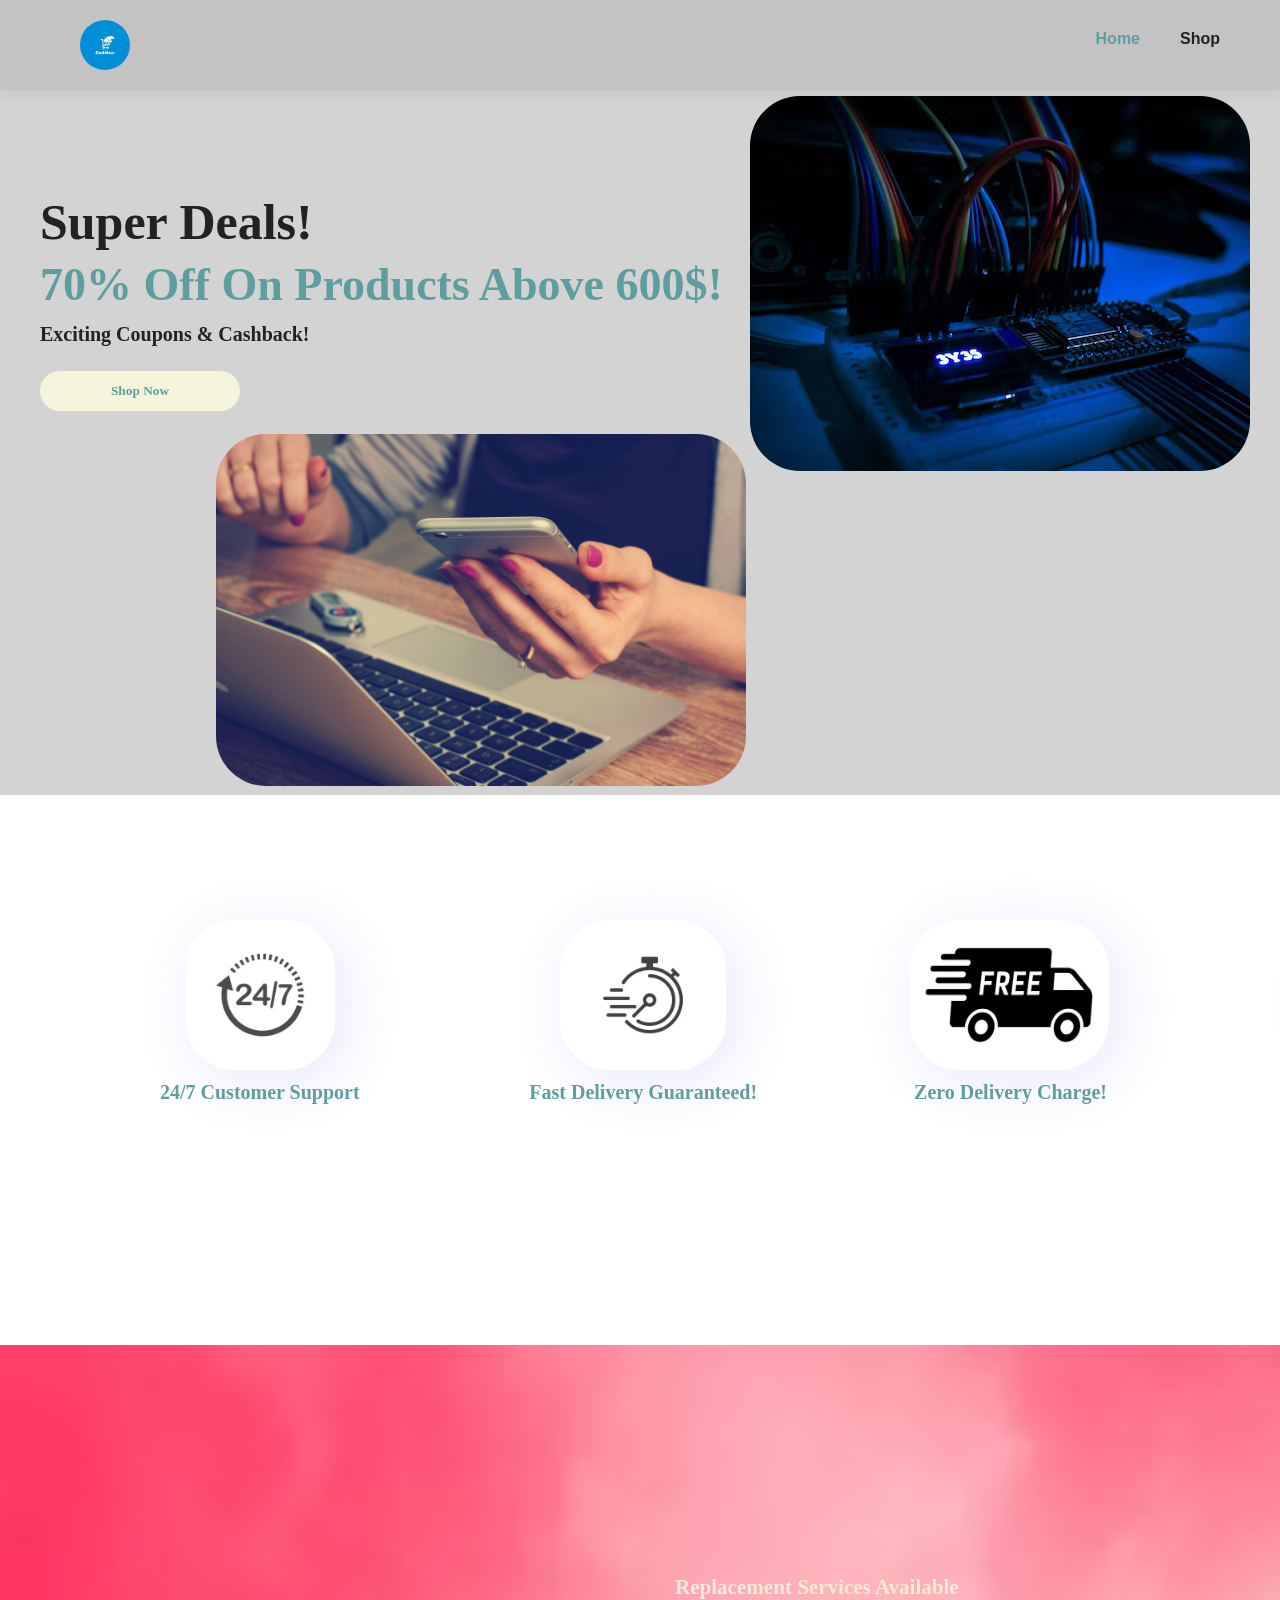
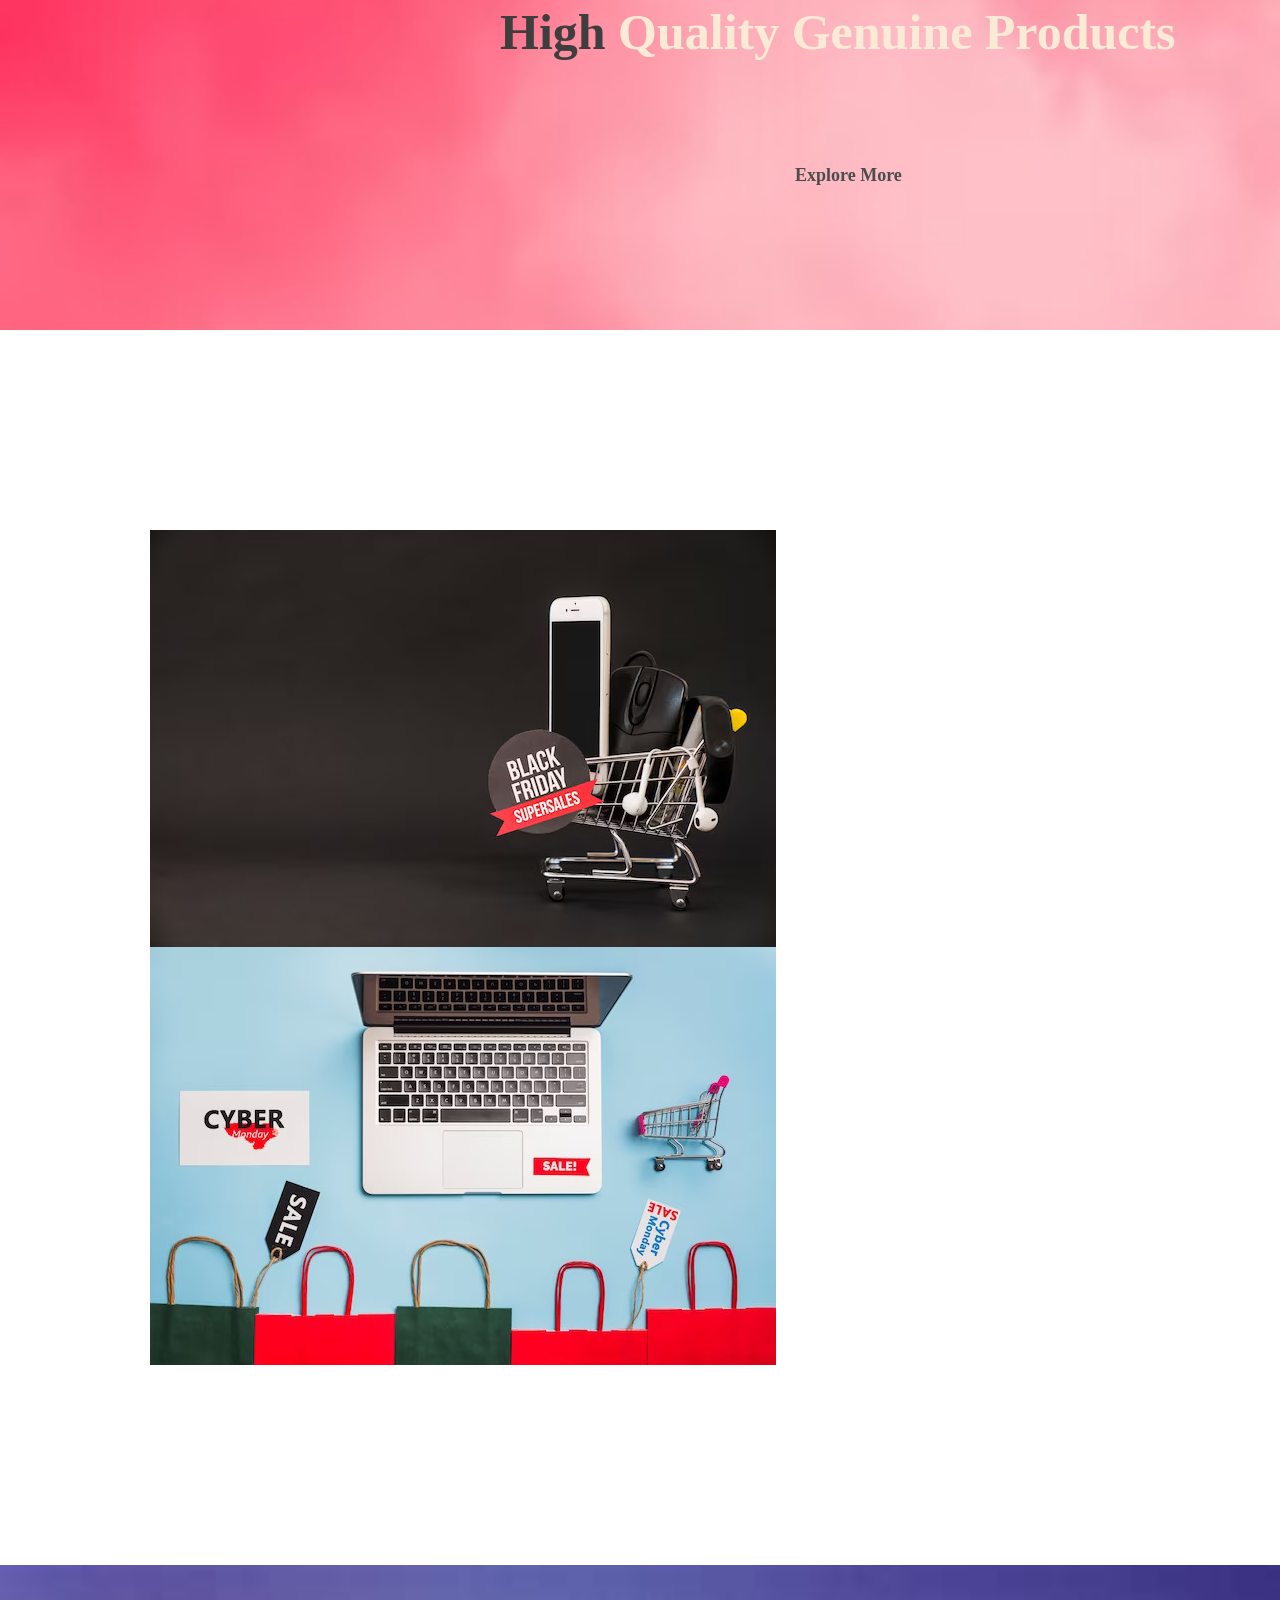
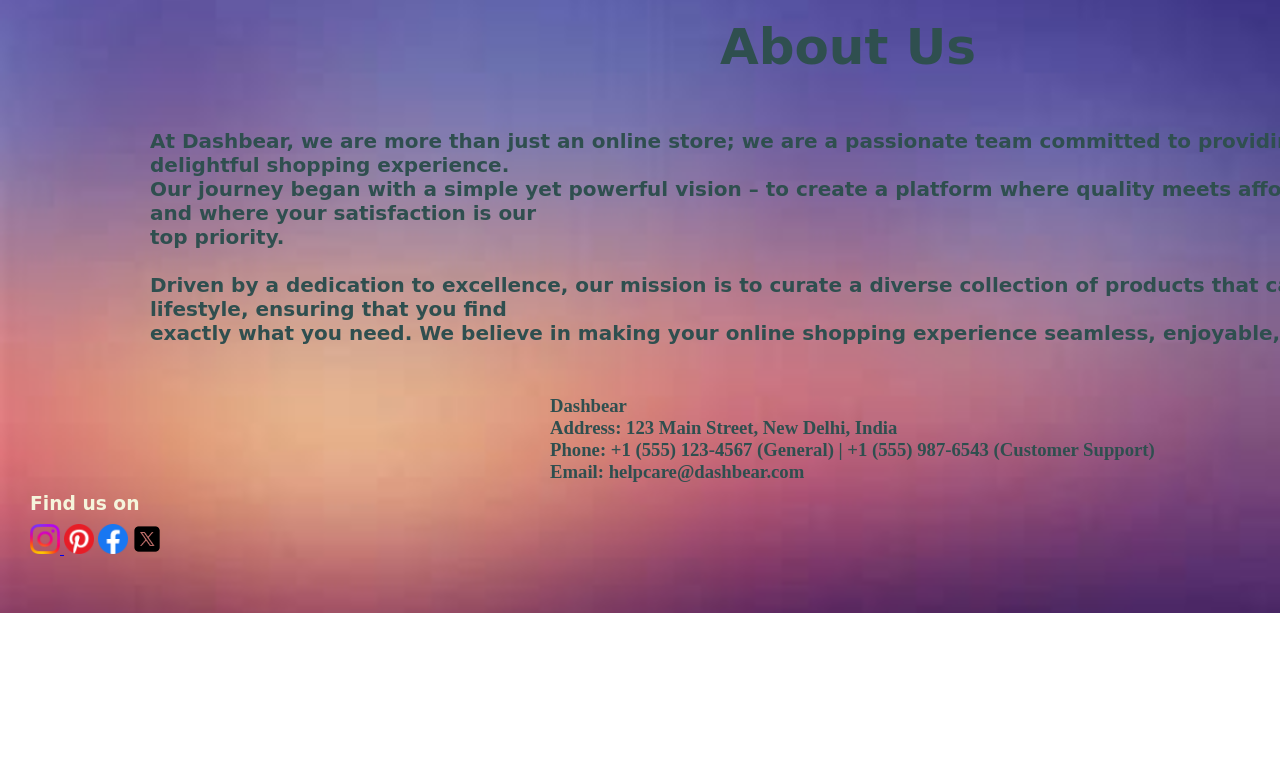
<file: interview.html>
<html>
<head>
    <title>Dashbear</title>
    <link rel = "stylesheet" href = "stylish.css">
    

</head>
<body>
    <div class = "header">
        <img src = "logo.jpg" class = "logo">
    

        <nav>
            <ul id="navbar">
                <li><a class = "active" href = "interview.html">Home</a></li>
                <li><a href = "index.html">Shop</a></li>
                 
            </ul>

        </nav>
    </div>  

    <div class = "main"> 
        <h1>Super Deals!</h1>
        <h2>70% Off On Products Above 600$!</h2>
        <h4>Exciting Coupons & Cashback!</h4>
        <a href = "index.html">       
            <button class = "shopnow">Shop Now</button></a>
        
    </div>

    <div class = "model">
        <img src = "lapphone.jpg" class = "modelimage" alt="Please reload the site">
        <img src = "board.jpg" class = "modelimage2" alt="Please reload the site">
    </div>
    
    <section id = "feature">
        <div class = "fe-box">  
            <img src = "247.webp" class = "fulltime" alt = "">
            <h4 class = "caption1">24/7 Customer Support</h4>
            <img src = "fast deliveru.webp" class = "fast" alt = "">
            <h4 class = "caption2">Fast Delivery Guaranteed!</h4>
            <img src = "free shipping.webp" class = "free" alt = "">
            <h4 class = "caption3">Zero Delivery Charge!</h4>
            <img src = "savemoney.webp" class = "savemoney" alt = "">
            <h4 class = "caption4">Always Budget Friendly!</h4>

        </div>
        
    </section>

    <section class = "FP">
        <div class = "prod1">
            <div class = "fp1"></div>
            <div class = "subprod1"></div>
            <h4 class = "fp1text"></h4>
            <h4 class ="price1"></h4>
            <div class = "img1"></div>
            <div class = " carts cart1"></div> 
        </div>
        
        <div class = "prod2">
            <div class = "fp2"></div>
           <div class = "subprod2">
            <h4 class = "fp2text"></h4>
            <h4 class ="price2"></h4>
            <div class = "img2"></div>
            <div class = "carts cart2"></div> 
           </div>  

        </div>

       
                
        <div class = "banner">
            <div class="subbanner">
                <div class = "bannerheader">
                        <h3 class = "bannerh3">Replacement Services Available</h3>
                        <h1 class = "bannerh1"><span>High</span> Quality Genuine Products</h1>
                </div>
                <a href = "inter.html">
                    <button class=" bannerbutton">Explore More</button></a>
            </div>
            
        </div>
        <div>
            <img src = "black-friday-concept-with-space-left_23-2147695918.jpg" class = "black">
            <img src = "cybermondaysales.jpg" class = "cyber">

        </div>



    </section>

    <div class = "abts">
        <h1 class = "headerabts">About Us</h1>
        <h3 class = "paraabts">At Dashbear, we are more than just an online store; we are a passionate team committed to providing you with a delightful shopping experience.<br> Our journey began with a simple yet powerful vision – to create a platform where quality meets affordability, and where your satisfaction is our<br> top priority.<br> <br>Driven by a dedication to excellence, our mission is to curate a diverse collection of products that cater to your lifestyle, ensuring that you find<br>exactly what you need. We believe in making your online shopping experience seamless, enjoyable, and secure.</h3>
        <div class = "eq">
        <h3 class = "finals">Dashbear</h3>
        <h3 class = "finals1">Address: 123 Main Street, New Delhi, India</h3>
        <h3 class = "finals2">Phone: +1 (555) 123-4567 (General) | +1 (555) 987-6543 (Customer Support)</h3>
        <h3 class = "finals3">Email: helpcare@dashbear.com</h3>
        
    <div class = "nextbar">
        <h3 class = "Social">Find us on</h3>
        <div class ="media">
        <a href = "https://www.instagram.com/nscc_vitcc/"> 
            <img src = "insta.png" class="media1"> </a>
        <img src = "pinterest.png" class="media2">
        <img src = "facebook.png" class="media3">
        <img src = "xtwitter.png" class="media4">
        </div>

        <h3 class = "App">Download Our App Dashbear</h3>
        <div class ="app">
        <img src = "playstore.png" class="app1">
        <img src = "appstore.png" class="app2">
        </div>

    </div>
    </div>
    
   
</body>
</html>





</body>
</html>
</file>
<file: stylish.css>
.logo{
    position: relative;
    height:50px;
    width:50px;
    border-radius: 50px;
}
* {
  margin: 0;
  padding: 0;
  box-sizing: border-box;
  font-family: "sans-serif";
  
}

html {
  scroll-behavior: smooth;
}


h1 {
  font-size: 50px;
  line-height: 64px;
  color: #222;
  padding-top: 100px;
}

h2 {
  font-size: 46px;
  line-height: 54px;
  color: cadetblue;
  padding-top: 4px;
}

h4 {
  font-size: 20px;
  color: #222;
  padding-top: 11px;
}

body {
    height:100%;
  width: 100%;
  margin:0;
  overflow-x: hidden;
  
}

.cart{
    position: relative;
    height:20px;
    width:20px;
}

.header{
    display:flex;
    align-items: center;
    justify-content: space-between;
    padding: 20px 80px;
    background-color: rgb(195, 195, 195);
    box-shadow: 0 5px 15px rgba(0, 0, 0, 0.06);
    top:0;
    left:0;
    position: sticky;
    z-index:999;
    
}
#navbar{
    position:absolute;
    top: 10px;
    right:40px;
    text-align:right;    
    align-items:end;
    justify-content:end;
    display: flex;
    z-index:1000;
    background-color: rgb(195, 195, 195);
    
}
#navbar li{
    list-style: none;
    padding:20px;
    position: relative;
    background-color: rgb(195, 195, 195);


}
#navbar li a{
    text-decoration: none;
    color:#222;
    font-size: 16px;
    font-weight: 600;
    font-family:'Segoe UI', Tahoma, Geneva, Verdana, sans-serif;
    background-color: rgb(195, 195, 195);
}
#navbar li a:hover{
    color: cadetblue;
}
#navbar li a.active{
    color: cadetblue;
}


.main{
    padding-left: 40px;
    font-family: 'Times New Roman', Times, serif;
    background-color: lightgray;
    max-width:100%;
    
}
.model{
    text-align: right;
    padding-top:30px;
    padding-right: 30px;
    background-color: lightgray;
    
}
.modelimage{
    position:relative;
    border-radius: 50px;
    width: 530px;
    top:-5px;
}
.modelimage2{
    position: relative;
    top:-320px;
    bottom:360px;
    border-radius: 50px;
}
.shopnow{
    background: 60px;
    background-color: beige;
    border:0;
    color:cadetblue;
    font-weight: 700;
    position: relative;
    height: 40px;
    width: 200px;
    top:25px;
    border-radius: 50px;
}
.shopnow:hover{
    cursor: pointer;

}

.fe-box {  
    display: flex;
    padding:25px 15px;
    padding-top: -10000000px;
    position:relative;
    height:200px;
    width: 200px;
    left:275px;
    top: 100px;

}
.fulltime{
    position:relative;
    right:105px;
    border-radius:50px;
    box-shadow: 10px 10px 54px 5px rgba(70, 62, 221, 0.1);
}
.fulltime:hover{
    box-shadow: 10px 10px 54px 5px rgba(70, 62, 221, 0.1);
    z-index:1;
}

.fast{
    position:relative;
    right:80px;
    border-radius:50px;
    box-shadow: 10px 10px 54px 5px rgba(70, 62, 221, 0.1);
}
.fast:hover{
    box-shadow: 10px 10px 54px 5px rgba(70, 62, 221, 0.1);
    z-index:1;
}
.free{
    position:relative;
    right: 125px;
    width:200px;
    border-radius:50px;
    box-shadow: 10px 10px 54px 5px rgba(70, 62, 221, 0.1);
}
.free:hover{
    z-index:1;
}
.savemoney{
    position:relative;
    right:110px;
    width:200px;
    border-radius:50px;
    box-shadow: 10px 10px 54px 5px rgba(70, 62, 221, 0.1);
}
.savemoney:hover{
    
    z-index:1;
}
.caption1{
    position:relative;
    top:150px;
    right:280px;
    font-family: 'Times New Roman', Times, serif;
    
    white-space: nowrap;
    color: cadetblue;
    height: 100px;
}
     

.caption2{
    position:relative;
    top:150px;
    right:277px;
    font-family: 'Times New Roman', Times, serif;
   
    white-space: nowrap;
    color: cadetblue;
    height: 100px;
    
}
.caption3{
    position:relative;
    top:150px;
    right:320px;
    font-family: 'Times New Roman', Times, serif;
    
    white-space: nowrap;
    color: cadetblue;
    height: 100px;
}
.caption4{
    position:relative;
    top:150px;
    right:320px;
    font-family: 'Times New Roman', Times, serif;
  
    white-space: nowrap;
    color: cadetblue;
    height: 100px;
}
.FP{
    position:relative;
    top:400px;
    left:650px;
}
.MDC{
    position:relative;
    left:60px;

}
.fp1{
    position: relative;
    height:420px;
    width:300px;
    
}
.prod1{
    position: relative;
    right:500px;
    top:40px;
    width:270px;
    height:580px;
}
.subprod1{
    
    width:320px;
    height:150px;

}

.fp1text{
    position: relative;
    bottom:150px;
}
.price1{
    position: relative;
    bottom:160px;
    color:cadetblue;
}
.carts.cart1{
    position: relative;
    height:20px;
    width:20px;
    bottom:225px;
    right:135px;
}

.img1{
    position: relative;
    bottom:200px;
    right:5px;
}
.prod2{
    position:relative;
    width:300px;
    height:570px;
    bottom:540px;
    right:-10px;
}

.fp2{
    position: relative;
    height:420px;
    width:300px;
}
.price2{
    position: relative;
    bottom:10px;
    color:cadetblue;
}
.img2{
    position: relative;
    bottom:45px;
    right:5px;
}
.carts.cart2{
    position: relative;
    height:20px;
    width:20px;
    bottom:70px;
    right:135px;
}
.subprod2{
    
    width:300px;
    height:150px;

}
.prod3{
    position: relative;
    bottom:1110px;
    left:500px;
    width:300px;
    height:570px;
}

.fp3{
    position: relative;
    height:420px;
    width:320px;
}
.carts.cart3{
    position: relative;
    height:20px;
    width:20px;
    bottom:70px;
    right:135px;
}
.img3{
    position: relative;
    bottom:45px;
    right:5px;
}
.price3{
    position: relative;
    bottom:10px;
    color:cadetblue;
}
.subprod3{
   
    width:320px;
    height:150px;
}
.prod4{
    position: relative;
    bottom:1000px;
    left:270px;
    width:300px;
    height:570px;
}

.fp4{
    position: relative;
    height:460px;
    width:320px;
}
.carts.cart4{
    position: relative;
    height:20px;
    width:20px;
    bottom:70px;
    right:135px;
    
}
.subprod4{
    
    width:320px;
    height:150px;
}
.price4{
    position: relative;
    bottom:10px;
    color:cadetblue;
}
.img4{
    position: relative;
    bottom:45px;
    right:5px;
}
.prod5{
    position: relative;
    bottom:1565px;
    left:-270px;
    width:300px;
    height:570px;
}

.fp5{
    position: relative;
    height:460px;
    width:320px;
}
.carts.cart5{
    position: relative;
    height:20px;
    width:20px;
    bottom:70px;
    right:135px;
}
.subprod5{
    
    width:320px;
    height:150px;
}
.price5{
    position: relative;
    bottom:10px;
    color:cadetblue;
}
.img5{
    position: relative;
    bottom:45px;
    right:5px;
    
}
.banner{
    position: relative;
    bottom:1200px;
    right:650px;
    width:140%;
    height:65vh;
    background-image: url(pinkwall.png);
    background-size: 120%;
    background-repeat: no-repeat;
}
.subbanner{
    position: relative;
    top:230px;
    left:700px;
}
.bannerbutton{
    position: relative;
    left:95px;
    top:1px;
    background-color: transparent;
    color:rgb(76, 76, 77);
    background-size: 50px ;
    font-size: 18px;
    font-weight:600;
   
    
    border-radius: 4px;
    cursor: pointer;
    border:none;
    outline:none;
    transition:0.2s;

}
.bannerheader{
    color:antiquewhite;
    font-size: large;
}
.bannerh1{
    color:antiquewhite;
    position: relative; 
    bottom:100px;
    right:200px;
}
.bannerh3{
    color:antiquewhite;
    position: relative; 
    right:25px;
}
span{
    color:#3f3e3e
}

.bannerbutton:hover{
    background-color: antiquewhite;
}

.abts{
    margin-top: -400px;
    background-image:url(abtsback.jpg);
    background-repeat: no-repeat;
    background-size: 100%;
    
   
}
.headerabts{
    margin-left: 720px;
    padding-bottom: 50px;
    position: relative;
    bottom:50px;
    color:darkslategrey;
    font-family:system-ui, -apple-system, BlinkMacSystemFont, 'Segoe UI', Roboto, Oxygen, Ubuntu, Cantarell, 'Open Sans', 'Helvetica Neue', sans-serif
}
    .paraabts{
    position: relative;
    bottom:50px; 
    font-size:20px;
    left:150px;
    color:darkslategrey;
    font-family: system-ui, -apple-system, BlinkMacSystemFont, 'Segoe UI', Roboto, Oxygen, Ubuntu, Cantarell, 'Open Sans', 'Helvetica Neue', sans-serif;
}
.eq{
    position: relative;
    left:550px;
    padding-bottom: 20px;
    color:darkslategrey;
    font-family: system-ui, -apple-system, BlinkMacSystemFont, 'Segoe UI', Roboto, Oxygen, Ubuntu, Cantarell, 'Open Sans', 'Helvetica Neue', sans-serif;
}
.media1{
    height:30px;
    width:30px;
    
}
.media2{
    height:30px;
    width:30px;
}
.media3{
    height:30px;
    width:30px;
}
.media4{
    height:30px;
    width:30px;
}
.media{
    position: relative;
    left:-500px;
    top:20px;
}
.social{
    position: relative;
    left:-500px;
    top:10px;
    color:beige;
    font-family: system-ui, -apple-system, BlinkMacSystemFont, 'Segoe UI', Roboto, Oxygen, Ubuntu, Cantarell, 'Open Sans', 'Helvetica Neue', sans-serif;
}
.app{
    position: relative;
    left:1300px;
    bottom:50px;
}
.app1{
    height:30px;
    width:30px;
}
.app2{
    height:30px;
    width:30px;
}
.App{
    position: relative;
    left:780px; 
    color:beige;
    font-family: system-ui, -apple-system, BlinkMacSystemFont, 'Segoe UI', Roboto, Oxygen, Ubuntu, Cantarell, 'Open Sans', 'Helvetica Neue', sans-serif;
}
.nextbar{
    position: relative;
    right:20px;
}       
.black{
    position: relative;
    bottom:1000px;
    right:500px;
    padding-right: 100px;
    
}
.cyber{
    position: relative;
    bottom:1000px;
    right:500px;
}
.online{
    height:500px;
    width:500px;
    padding-top:-100px;
    position: relative;
    top:50px;
    left:50px;

}
</file>
